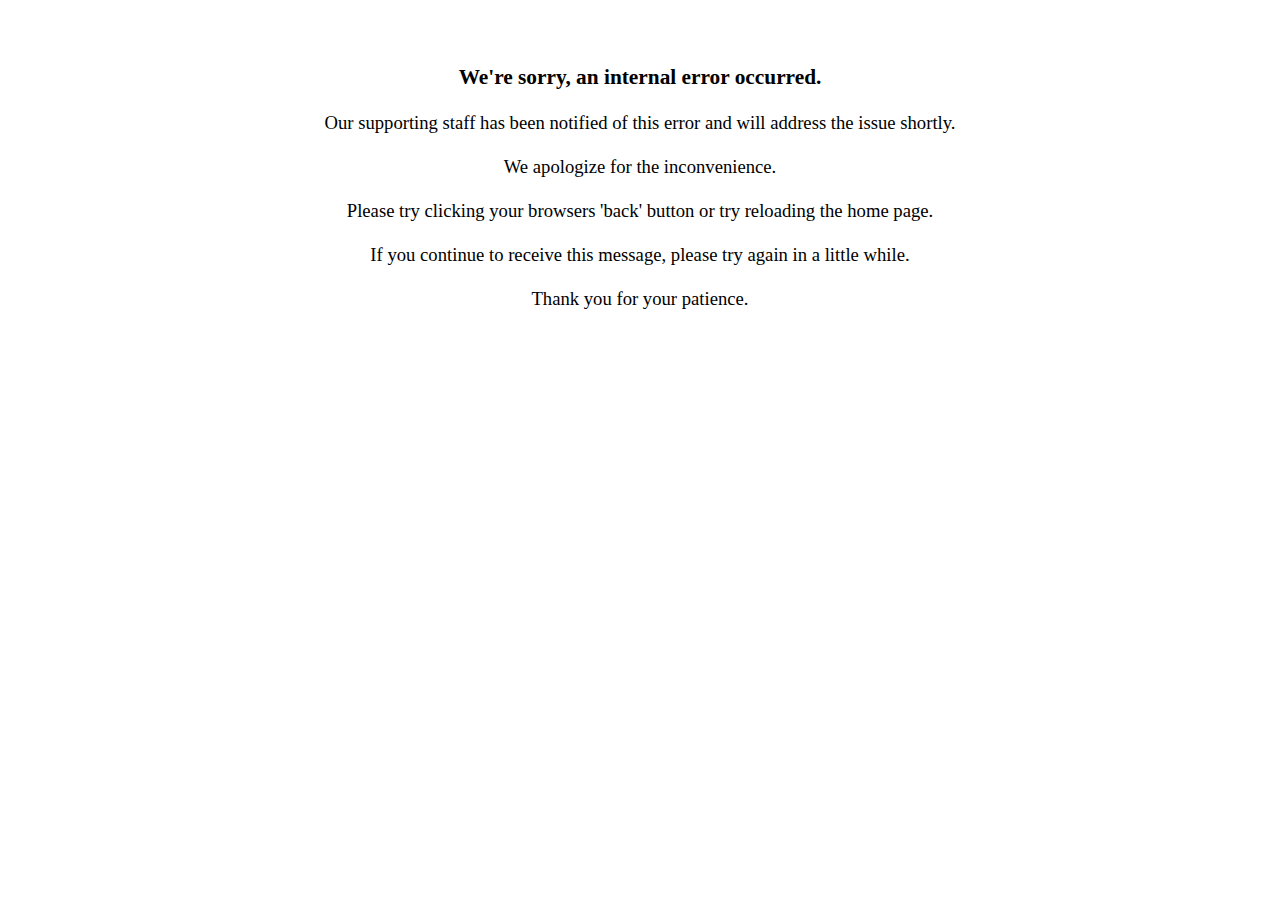
<file: cms/nopcommerce/Presentation/Nop.Web/ErrorPage.htm>
<!DOCTYPE html>
<html>
<head>
    <title>Error</title>
</head>
<body>
    <div align="center">

        <!-- implement as you like
    <br /><br />
    <a href="http://www.yourdomain.com">
    <img src="http://www.yourdomain.com/content/images/error-page-logo.jpg" style="border:none;" alt="logo" />
    </a>
-->

        <br />
        <br />
        <p style="font-size: 16pt; font-weight: bold;">
            We're sorry, an internal error occurred.
        </p>
        <p style="font-size: 14pt;">
            Our supporting staff has been notified of this error and will address the issue shortly.<br />
            <br />
            We  apologize for the inconvenience.<br />
            <br />
            Please try clicking your browsers 'back' button or try reloading the home page.

            <!-- implement as you like
        <br /><br />
        <a href="http://www.yourdomain.com">http://yourdomain.com</a>
-->
            <br />
            <br />
            If you continue to receive this message, please try again in a little while.
        <br />
            <br />
            Thank you for your patience.
        </p>

    </div>
</body>
</html>
</file>
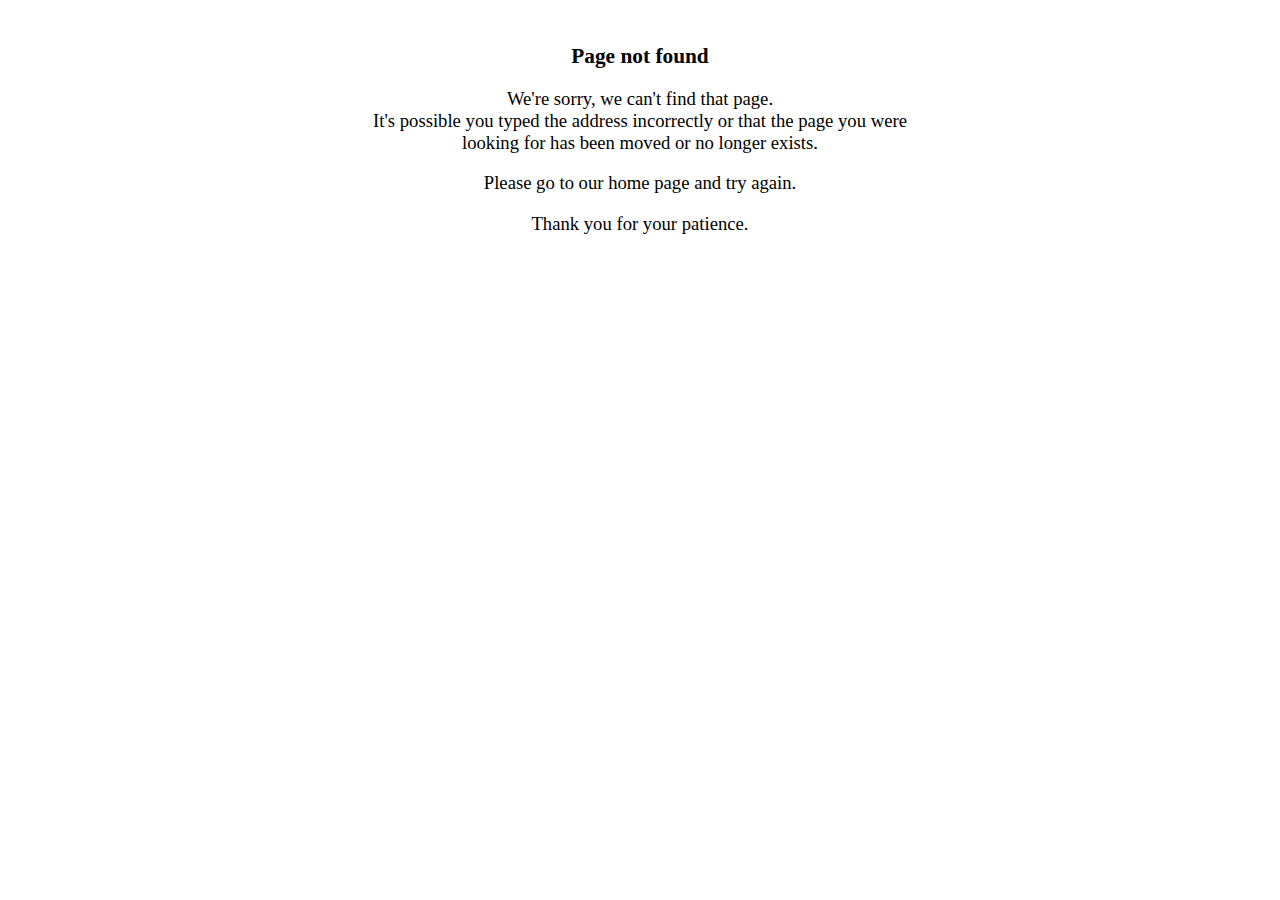
<file: cms/nopcommerce/Presentation/Nop.Web/FileNotFound.htm>
<!DOCTYPE html>
<html>
<head>
    <title>File not found</title>
</head>
<body>
    <div align="center">
        <!-- implement as you like  
    <br /><br />
    <a href="http://www.yourdomain.com">
    <img src="http://www.yourdomain.com/content/images/error-page-logo.jpg" style="border:none;" alt="logo" />
    </a>
-->

        <br />
        <br />
        <div style="font-size: 16pt; font-weight: bold;">
            Page not found
        </div>
        <p style="font-size: 14pt;">
            We're sorry, we can't find that page.
            <br />
            It's possible you typed the address incorrectly or that the page you were
            <br />
            looking for has been moved or no longer exists. 
        </p>
        <p style="font-size: 14pt;">
            Please go to our home page and try again. 
        </p>

        <!-- implement as you like        
            <br /><br />
            <a href="http://www.yourdomain.com">http://www.yourdomain.com</a>
            -->
        <p style="font-size: 14pt;">
            Thank you for your patience. 
        </p>
    </div>
</body>
</html>
</file>
